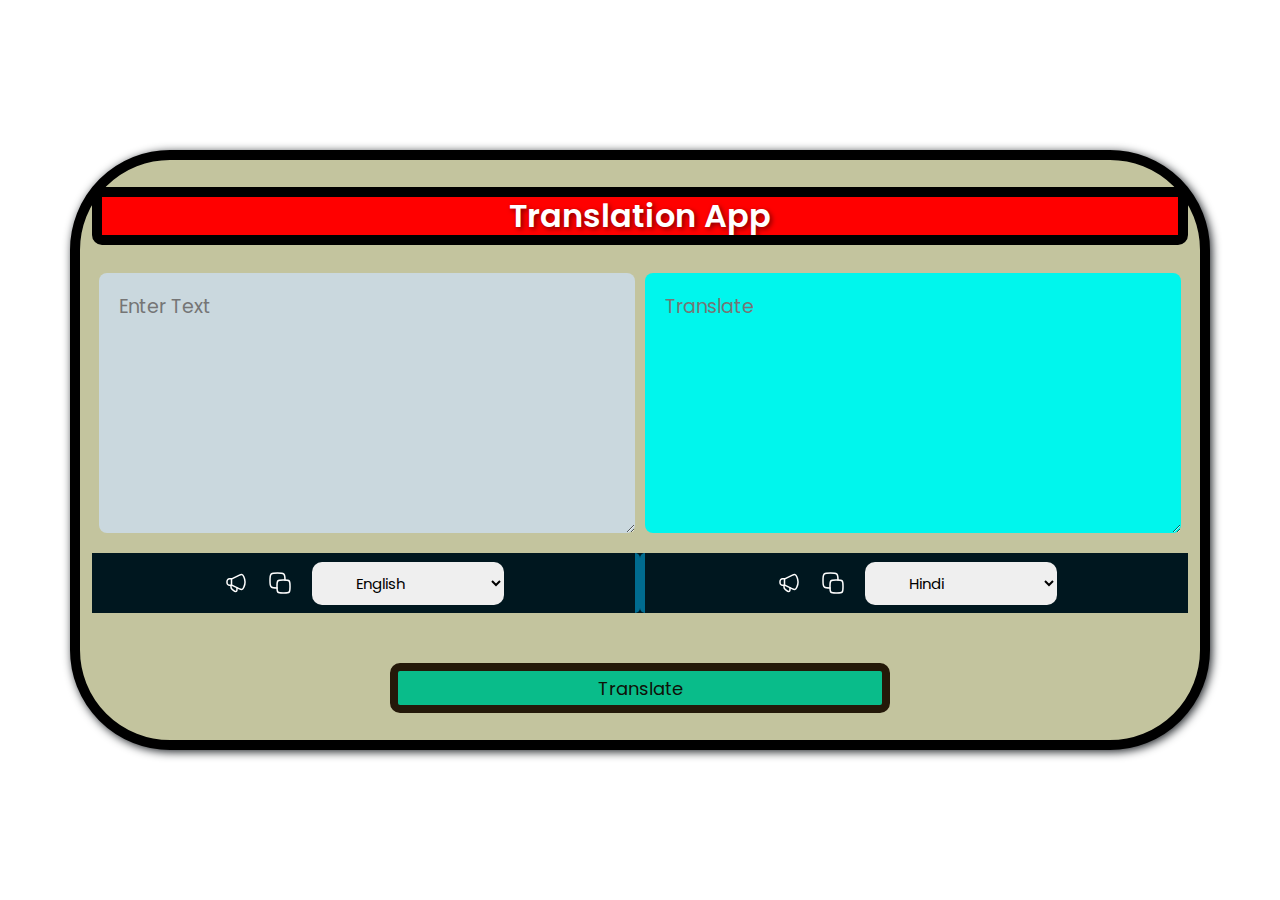
<file: 1.TranslateApp/index.html>
<!DOCTYPE html>
<html lang="en">
<head>
    <meta charset="UTF-8">
    <meta name="viewport" content="width=device-width, initial-scale=1.0">
    <title>TranslateApp</title>
    <link rel="stylesheet" href="style.css">
    <link href="https://cdn.jsdelivr.net/npm/bootstrap@5.3.3/dist/css/bootstrap.min.css" rel="stylesheet" integrity="sha384-QWTKZyjpPEjISv5WaRU9OFeRpok6YctnYmDr5pNlyT2bRjXh0JMhjY6hW+ALEwIH" crossorigin="anonymous">
</head>
<body>

   
  

    <div class="container">
        <div class="Headingg">
       <h1 >Translation App</h1>
    </div>
    
        <div class="Text">
            <textarea name="" id="fromText" placeholder="Enter Text"></textarea>
            <textarea name="" id="toText" placeholder="Translate"></textarea>
        </div>
        <div class="selectArea">
            <div class="select1">
                <img src="speaker.svg" alt="" class="speaker" id="from">
                <img src="copy.svg" alt="" class="copy" id="from">
                <select name="" id="fselect">
                  
                </select>
            </div>
            <div class="select2">
                <img src="speaker.svg" alt="" class="speaker" id="to">
                <img src="copy.svg" alt="" class="copy" id="to">
                <select name="" id="sselect">
                    
                  
                </select>
            </div>
        </div>
        <button id="transfer">Translate</button>
    </div>
    <script src="countries.js"></script>
    <script src="script.js"></script>
    <script src="https://cdn.jsdelivr.net/npm/bootstrap@5.3.3/dist/js/bootstrap.bundle.min.js" integrity="sha384-YvpcrYf0tY3lHB60NNkmXc5s9fDVZLESaAA55NDzOxhy9GkcIdslK1eN7N6jIeHz" crossorigin="anonymous"></script>
</body>
</html>
</file>
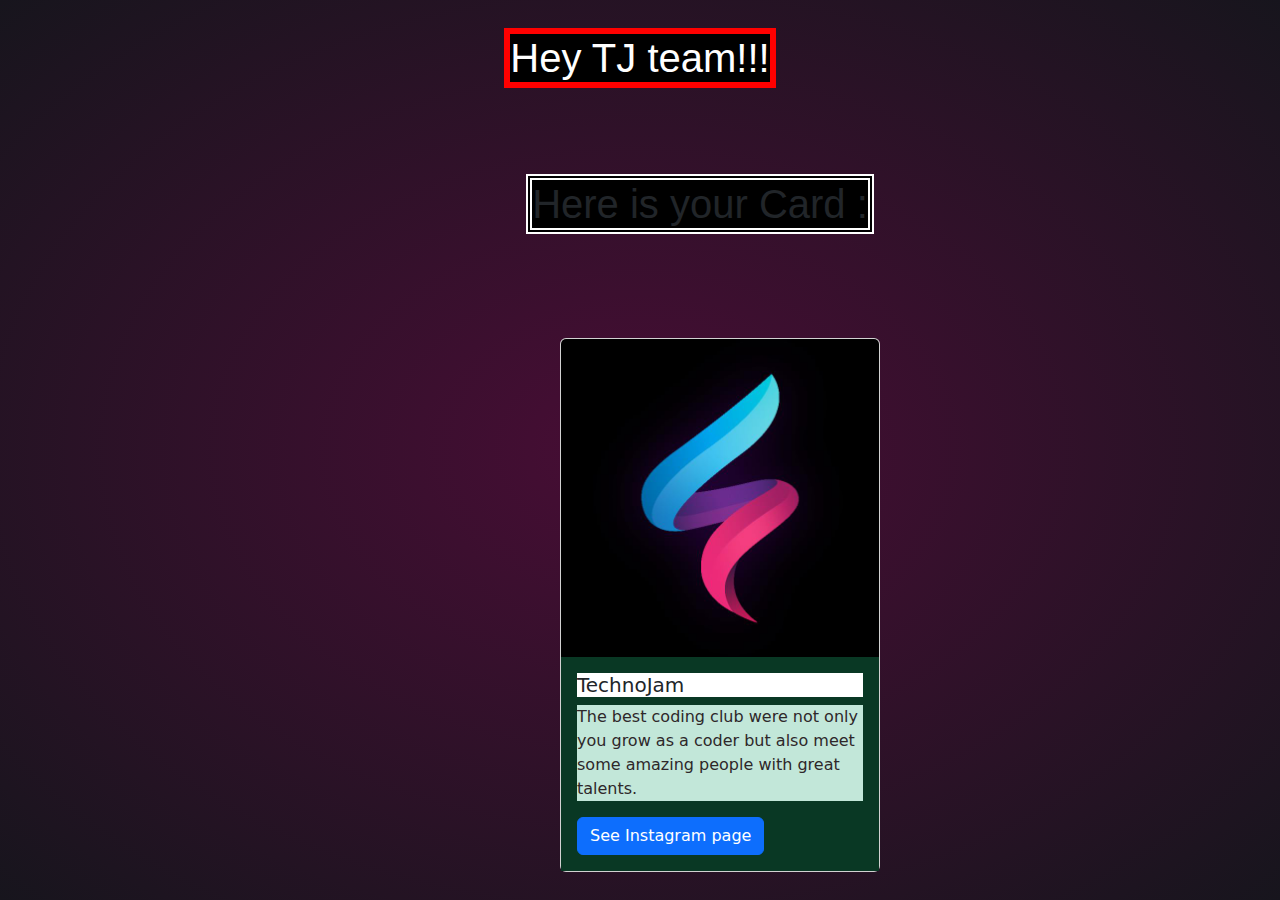
<file: Tj/Easy/index.html>
<!doctype html>
<html lang="en">
  <head>
    <meta charset="utf-8">
    <meta name="viewport" content="width=device-width, initial-scale=1">
    <title>Bootstrap demo</title>
    <link rel="stylesheet" href="style.css">
    <link href="https://cdn.jsdelivr.net/npm/bootstrap@5.3.3/dist/css/bootstrap.min.css" rel="stylesheet" integrity="sha384-QWTKZyjpPEjISv5WaRU9OFeRpok6YctnYmDr5pNlyT2bRjXh0JMhjY6hW+ALEwIH" crossorigin="anonymous">
  </head>
  <body style="background-color: #0D0221;">
    <div class="heading">
<h1 >Hey TJ team!!!</h1></div>
<div class="titlee">
    <h1>  Here is your Card : </h1></div>

      <div class="container">
        
    <div class="card" style="width: 20rem;">
        <img src="file.jpeg" class="card-img-top" alt="...">
        <div class="card-body">
          <h5 class="card-title">TechnoJam</h5>
          <p class="card-text"> The best coding club were not only you grow as a coder but also meet some amazing people with great talents.</p>
          <a href="https://www.instagram.com/teamtechnojam/" class="btn btn-primary">See Instagram page</a>
        </div>
      </div>
    </div>
    <script src="https://cdn.jsdelivr.net/npm/bootstrap@5.3.3/dist/js/bootstrap.bundle.min.js" integrity="sha384-YvpcrYf0tY3lHB60NNkmXc5s9fDVZLESaAA55NDzOxhy9GkcIdslK1eN7N6jIeHz" crossorigin="anonymous"></script>
  </body>
</html>
</file>
<file: 1.TranslateApp/style.css>
@import url('https://fonts.googleapis.com/css2?family=Poppins:ital,wght@0,100;0,200;0,300;0,400;0,500;0,600;0,700;0,800;0,900;1,100;1,200;1,300;1,400;1,500;1,600;1,700;1,800;1,900&display=swap');
*{
    margin: 0;
    padding: 0;
    font-family: "Poppins", sans-serif;
}
.big{
    background-color: #172A3A;
    height: 70rem;
    width: 100rem;
    display: flex;
    justify-content: center;
    align-items: center;
}
body {

    background-color: #003A52; 
    height: 100vh; 
    display: flex;
    justify-content: center;
    align-items: center;
}

.Headingg {
    width: 100%;
    text-align: center; 
    margin-bottom: 20px; 
}

.Headingg h1 {
   
    color: #ffffff;
    font-size: 32px;
    font-weight: 600;
    text-shadow: 2px 2px 5px rgba(0, 0, 0, 0.5);
    background-color: red;
    border: 10px solid black;
    border-radius: 10px;
    display: flex;
    justify-content: center;
    align-items: center;
    text-align: center;
}

.container{
    width: 650px;
    height: 600px;
    background-color: #C3C49E;
    display: flex;
    align-items: center;
    justify-content: center;
    flex-direction: column;
    box-shadow: 2px 2px 10px;
    border-radius: 100px;
    border: 10px solid black;
}
.Text{
    
    width: 100%;
    height: 260px;
    display: flex;
    align-items: center;
    justify-content: center;
    gap: 10px;
    overflow: hidden;
}
#fromText{
    width: 100%;
    height: 260px;
    margin-left: 7px;
    color: black;
    background-color: #CAD8DE;
    font-size: 19px;
    padding: 20px;
    box-sizing: border-box;
    border: none;
    border-radius: 8px;
}
#toText{
    width: 100%;
    height: 260px;
    margin-right: 7px;
    color: black;
    background-color: #00F6ED;
    font-size: 19px;
    padding: 20px;
    box-sizing: border-box;
    border: none;
    border-radius: 8px;
}
.selectArea{
    width: 100%;
    height: 60px;
    display: flex;
    align-items: center;
    justify-content: space-between;
    background-color: #00171F;
    margin-top: 20px;
}
.select1{
    width: 50%;
    height: 100%;
    display: flex;
    align-items: center;
    justify-content: center;
    gap: 20px;
    border-right:5px solid #007da7d2 ;
    border-radius: 5px;
}
.select2{
    width: 50%;
    height: 100%;
    display: flex;
    align-items: center;
    justify-content: center;
    gap: 20px;
    border-left:5px solid #007da7d2 ;
    border-radius: 5px;
    

}
#fselect{
    padding: 10px 40px 10px 40px;
    box-sizing: border-box;
    font-size: 15px;
    border: none;
    border-radius: 10px;
    cursor: pointer;
}
#sselect{
    padding: 10px 40px 10px 40px;
    box-sizing: border-box;
    font-size: 15px;
    border: none;
    border-radius: 10px;
    cursor: pointer;
}
#transfer{
    width: 500px;
    height: 50px;
    background-color: #09BC8A;
    margin-top: 50px;
    color: #0F1108;
    font-size: 18px;
    border: 8px solid #241909;
    border-radius: 10px;
    cursor: pointer;
}
.speaker{
    cursor: pointer;
    transition: 0.3s all;
}
.speaker:hover{
  transform: scale(130%);
}
.copy{
    cursor: pointer;
    transition: 0.3s all;
}
.copy:hover{
  transform: scale(130%);
}

h1:hover {
    animation: myAnimation 4s linear 1s both;
    border: 20px double black;
    background-color: #FA824C;
}
</file>
<file: Tj/Easy/style.css>
.container{ 
    margin-left: 20px;
    display: flex;
    justify-content: center;
    align-items: center;
}
.card{
    margin-top: 100px;
    margin-top: 50px; /* This adds space above the card */
}
.card-body{
    background-color: #093824;
}
.card-text{
    background-color: #C2E7D9;
    color: #2E282A;

}
.card-title{
    background-color: white;
    color: black;
}

@import url("https://fonts.googleapis.com/css2?family=Poppins:ital,wght@0,100;0,200;0,300;0,400;0,500;0,600;0,700;0,800;0,900;1,100;1,200;1,300;1,400;1,500;1,600;1,700;1,800;1,900&display=swap");
* {
  margin: 0;
  padding: 0;
  box-sizing: border-box;
}
body {
  height: 100vh;
  width: 100%;
  background: radial-gradient(#480d35, #17151d);
  display: grid;
  place-items: center;
}
h1 {
    border: 6px double white;
    background-color: black;
    margin-left: -10rem;
    margin-bottom: 50px; /* This adds space below the h1 */
    position: relative;
    font-family: "Poppins", sans-serif;
    color: #CBF3D2;
    font-size: 40px;
}
h1:hover {
  text-shadow: 0.05em 0 0 #ec2225, -0.025em -0.05em 0 #313f97,
    0.025em 0.05em 0 #50c878;
    color: rgba(0, 194, 203, 0.2);
}
h1:before,
h1:after {
  content: attr(data-text);
  position: absolute;
  top: 0;
  left: 0;
  opacity: 0.8;
}
h1:hover::before {
  animation: glitch 650ms infinite;
  clip-path: polygon(0 0, 100% 0, 100% 45%, 0 45%);
  transform: translate(-0.025em, -0.0125em);
}
h1:hover::after {
  animation: glitch 375ms infinite;
  clip-path: polygon(0 65%, 100% 20%, 100% 100%, 0 70%);
  transform: translate(0.0125em, 0.025em);
}
@keyframes glitch {
  0% {
    color: rgba(236, 34, 37, 0.2);
    text-shadow: 0.05em 0 0 #ec2225, -0.025em -0.05em 0 #313f97,
      0.025em 0.05em 0 #50c878;
  }
  14% {
    text-shadow: 0.05em 0 0 #ec2225, -0.025em -0.05em 0 #313f97,
      0.025em 0.05em 0 #50c878;
  }
  15% {
    color: #50c878;
    text-shadow: -0.05em -0.025em 0 #ec2225, 0.025em -0.025em 0 #313f97,
      -0.05em -0.05em 0 #50c878;
  }
  49% {
    text-shadow: -0.05em -0.025em 0 #ec2225, 0.025em -0.025em 0 #313f97,
      -0.05em -0.05em 0 #50c878;
  }
  50% {
    text-shadow: 0.025em 0.05em 0 #ec2225, -0.025em 0.05em 0 #313f97,
      0 -0.05em 0 #50c878;
  }
  99% {
    color: #313f97;
    text-shadow: 0.025em 0.05em 0 #ec2225, -0.025em 0.05em 0 #313f97,
      0 -0.05em 0 #50c878;
  }
  100% {
    text-shadow: -0.025em 0 0 #ec2225, -0.025em -0.025em 0 #313f97,
      -0.025em -0.05em 0 #50c878;
  }
}

.heading{
    color: white;
    display: flex;
    justify-content: center;
    align-items: center;
    width: 90rem;
}

.heading h1 {
    border: 6px solid red;
    margin-bottom: 30px; /* Add some space below the first h1 */
}

.titlee {
    margin-left:120px;
    margin-bottom: 20px; /* Add some space below the second h1 */
}

.card {
    margin-top: 20px; /* Space between card and text above */
}
</file>
